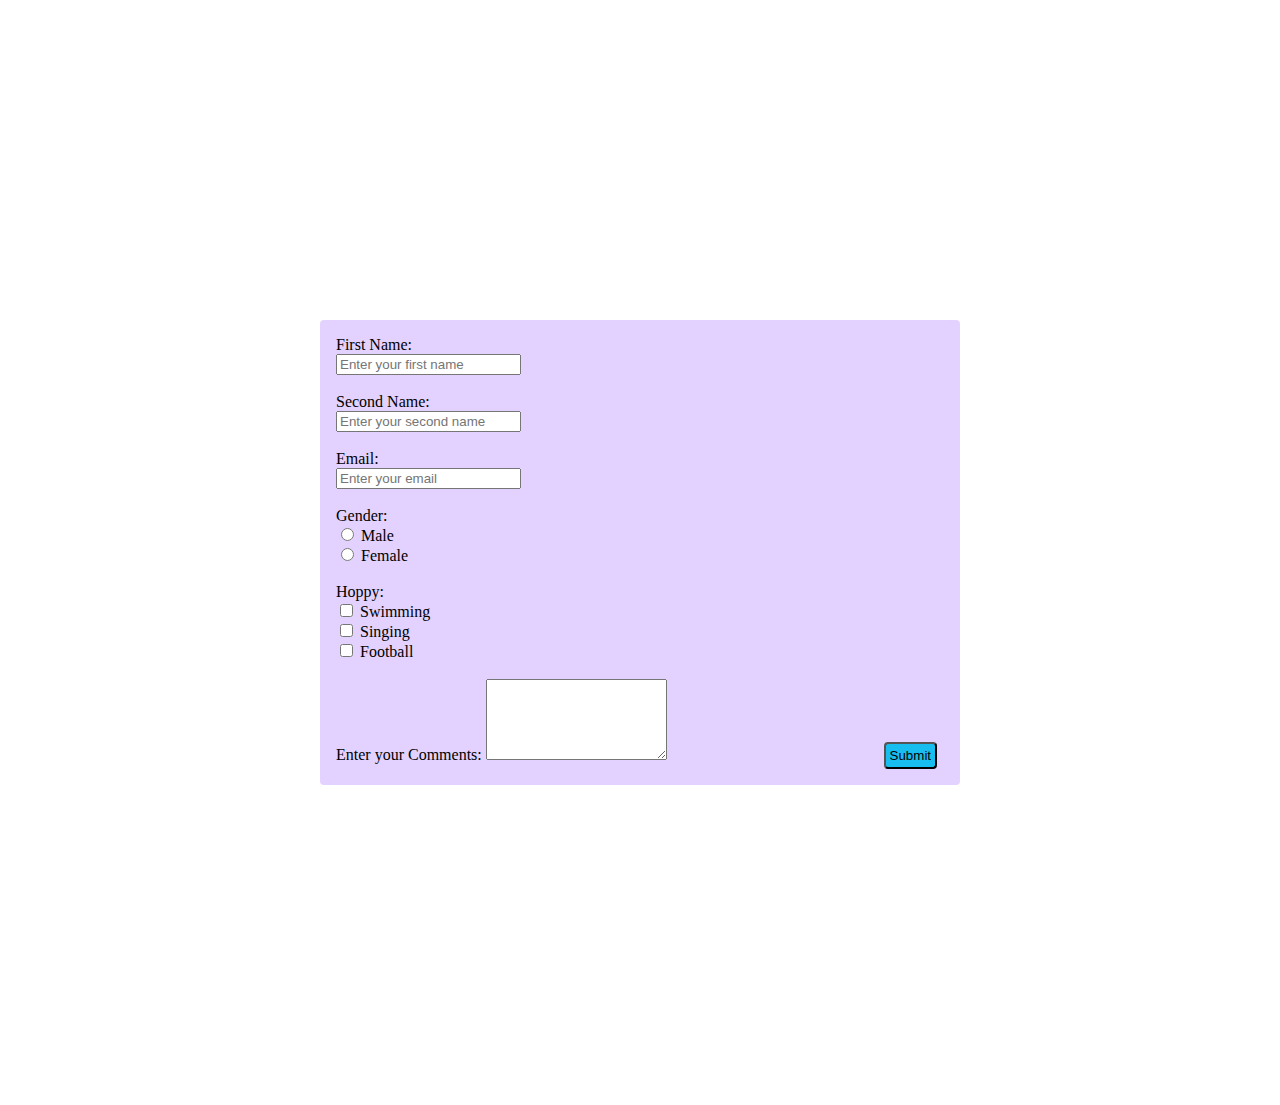
<file: forms/index.html>
<!DOCTYPE html>
<html lang="en">
<head>
    <meta charset="UTF-8">
    <meta name="viewport" content="width=device-width, initial-scale=1.0">
    <title>Forms</title>
    <link rel="stylesheet" href="style.css">
</head>
<body>
    <form action="" method="post">
        <label for="First Name">First Name:</label>
        <br>
        <input type="text" name="fname" id="fname" placeholder="Enter your first name" required>
        <br>
        <br>

        <label for="second name">Second Name:</label>
        <br>
        <input type="text" name="sname" id="sname" placeholder="Enter your second name">
        <br>
        <br>
        <label for="email">Email:</label>
        <br>
        <input type="email" name="email" id="email" placeholder="Enter your email" required>
        <br>
        <br>

        <label for="gender">Gender:</label>
        <br>
        <input type="radio" name="Gender" id="male">
        <label for="male">Male</label>
        <br>
        <input type="radio" name="Gender" id="female">
        <label for="female">Female</label>
        <br>
        <br>

        <label for="Hoppy">Hoppy:</label>
        <br>
        <input type="checkbox" name="Hoppy" value="Swimming">
        <label for="swimming">Swimming</label>
        <br>
        <input type="checkbox" name="Hoppy" value="Singing">
        <label for="singing">Singing</label>
        <br>
        <input type="checkbox" name="Hoppy" value="Football">
        <label for="football">Football</label>
        <br>
        <br>

        <label for="comments">Enter your Comments:</label>
        <textarea name="comments" id="comments" rows="5"></textarea>


        <button type="submit" onclick="alert(`You just submited your details.`)">Submit</button>
    </form>
    <script src="script.js"></script>
</body>
</html>
</file>
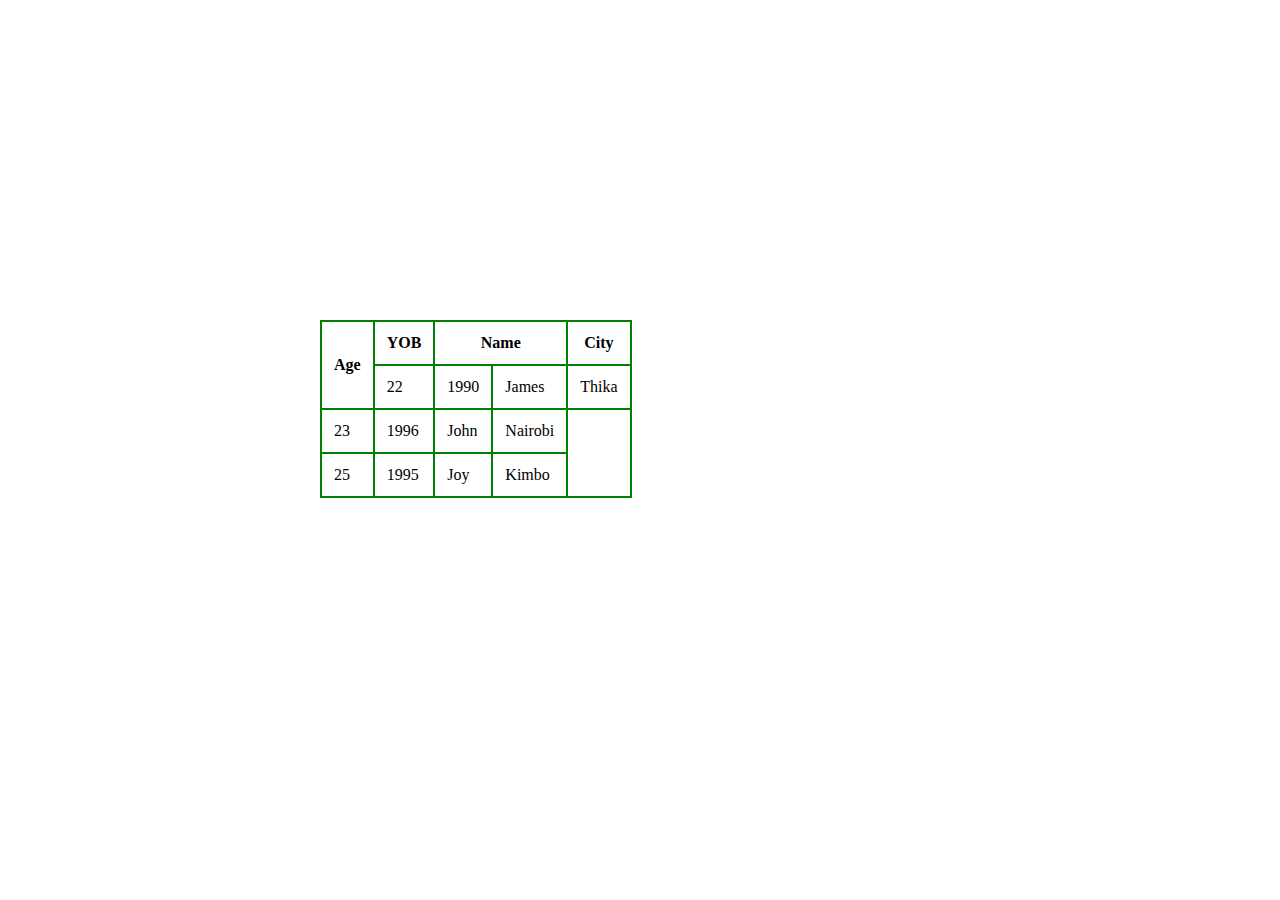
<file: tables/index.html>
<!DOCTYPE html>
<html lang="en">
<head>
    <meta charset="UTF-8">
    <meta name="viewport" content="width=device-width, initial-scale=1.0">
    <title>Document</title>
    <style>
        table, th, td{
            border: 2px solid green;
            border-collapse: collapse;
        }
        th, td{
            padding: 12px;
        }
        body{
            margin: 25%;
        }
    </style>
</head>
<body>
    <table>
        <tr>
            <th rowspan="2">Age</th>
            <th>YOB</th>
            <th colspan="2">Name</th>
            <th>City</th>
        </tr>
        <tr>
            <td>22</td>
            <td>1990</td>
            <td>James</td>
            <td>Thika</td>
        </tr>
        <tr>
            <td>23</td>
            <td>1996</td>
            <td>John</td>
            <td>Nairobi</td>
        </tr>
        <tr>
            <td>25</td>
            <td>1995</td>
            <td>Joy</td>
            <td>Kimbo</td>
        </tr>
    </table>
</body>
</html>
</file>
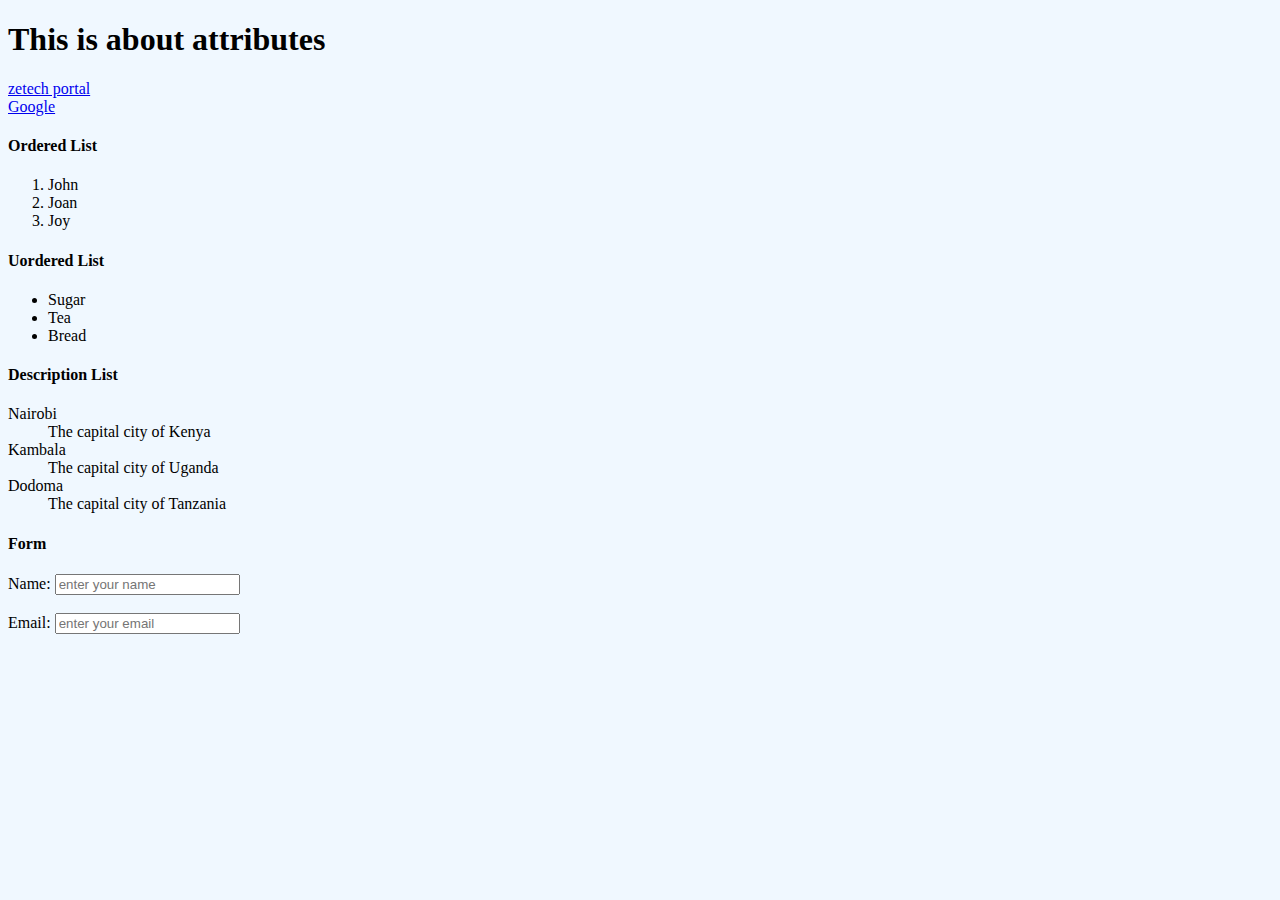
<file: Attribute.html>
<!DOCTYPE html>
<html lang="en">
<head>
    <meta charset="UTF-8">
    <meta name="viewport" content="width=device-width, initial-scale=1.0">
    <title>Document</title>
    <h1>This is about attributes</h1>
    <link rel="stylesheet" href="styles.css">
</head>
<body>
    <div class="container">
        <a href="https://elearning.zetech.ac.ke" class="links">zetech portal</a>
        <br>
        <a href="https://google.com" class="links">Google</a>
    </div>

    <h4>Ordered List</h4>
    <ol>
        <li>John</li>
        <li>Joan</li>
        <li>Joy</li>
    </ol>

    <h4>Uordered List</h4>
    <ul>
        <li>Sugar</li>
        <li>Tea</li>
        <li>Bread</li>
    </ul>

    <h4>Description List</h4>
    <dl>
        <dt>Nairobi</dt>
        <dd>The capital city of Kenya</dd>
        <dt>Kambala</dt>
        <dd>The capital city of Uganda</dd>
        <dt>Dodoma</dt>
        <dd>The capital city of Tanzania</dd>
    </dl>

    <h4>Form</h4>
    <form action="">
        <label for="name">Name: </label>
        <input type="text" name="name" id="name" placeholder="enter your name">
        <br>
        <br>
        <label for="email">Email: </label>
        <input type="email" name="email" id="email" placeholder="enter your email">
    </form>
</body>
</html>
</file>
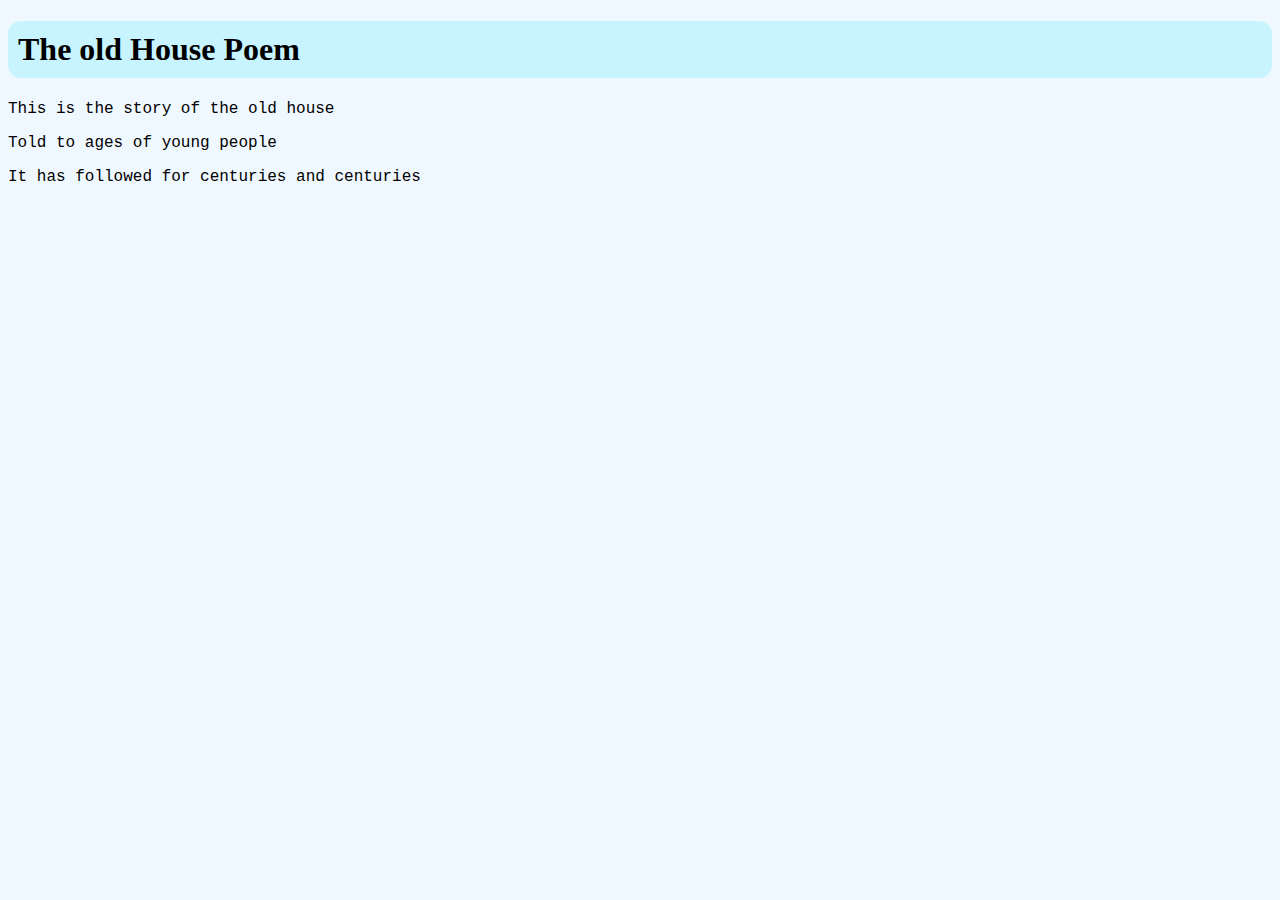
<file: second.html>
<!DOCTYPE html>
<html lang="en">
<head>
    <meta charset="UTF-8">
    <meta name="viewport" content="width=device-width, initial-scale=1.0">
    <title>Document</title>
    <link rel="icon" type="image/x-icon" style="width: 50px;" href="images/pexels-chevanon-1108099.jpg">
    <h1 class="heading">The old House Poem</h1>
    <link rel="stylesheet" href="styles.css">
    <!-- This is favicon -->
    <link rel="icon" type="image/x-icon" href="images/pexels-chevanon-1108099.jpg">
</head>
<body>
    <!-- This is the first paragraph -->
    <p>This is the story of the old house</p>
    <p>Told to ages of young people</p>
    <p>It has followed for centuries and centuries</p>
</body>
</html>
</file>
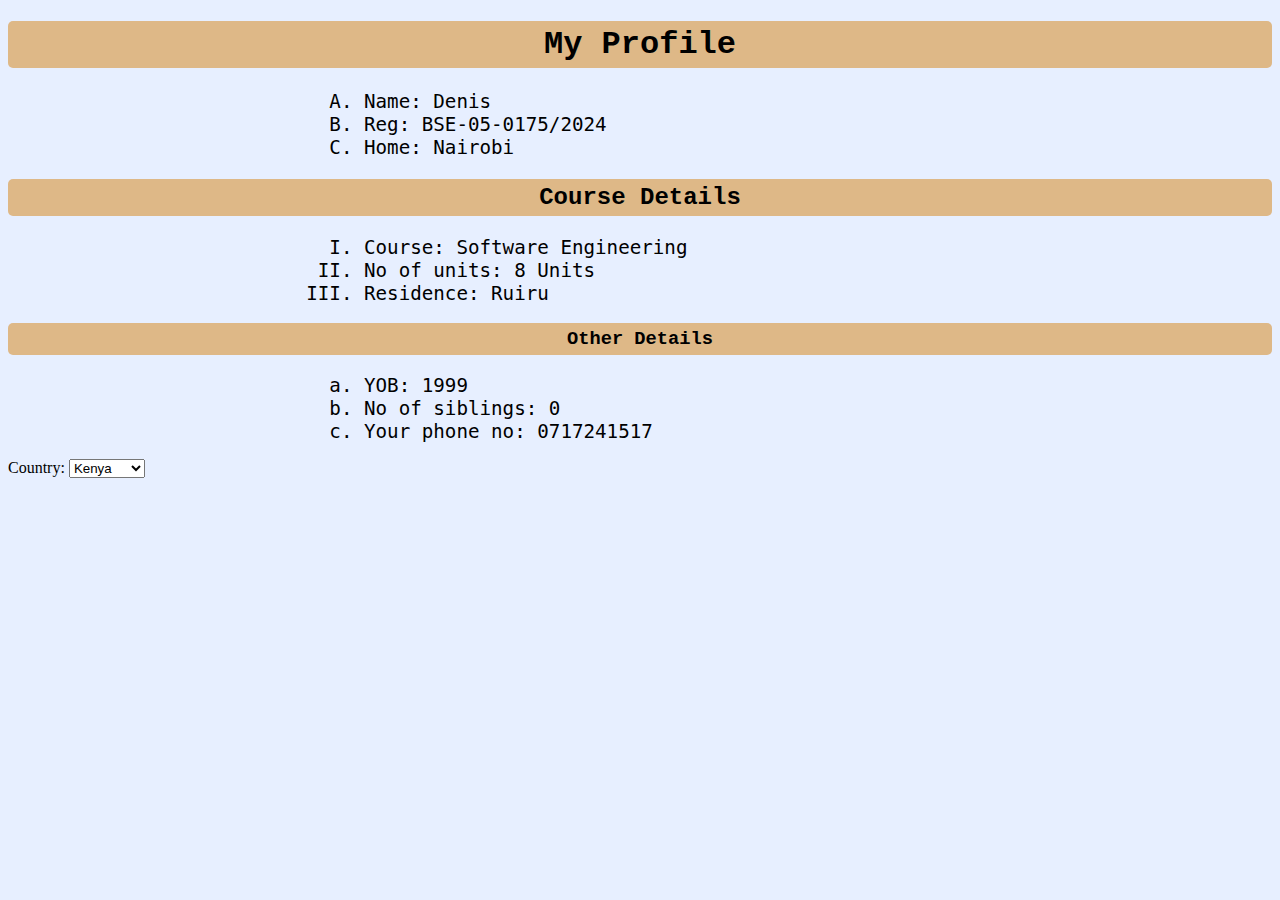
<file: profile/profile.html>
<!DOCTYPE html>
<html lang="en">
<head>
    <meta charset="UTF-8">
    <meta name="viewport" content="width=device-width, initial-scale=1.0">
    <title>Document</title>
    <link rel="stylesheet" href="style.css">
</head>
<body>
    <h1>My Profile</h1>
    <ol type="A">
        <li>Name: Denis</li>
        <li>Reg: BSE-05-0175/2024</li>
        <li>Home: Nairobi</li>
    </ol>

    <h2>Course Details</h2>
    <ol type="I">
        <li>Course: Software Engineering</li>
        <li>No of units: 8 Units</li>
        <li>Residence: Ruiru</li>
    </ol>

    <h3>Other Details</h3>

    <ol type="a">
        <li>YOB: 1999</li>
        <li>No of siblings: 0</li>
        <li>Your phone no: 0717241517</li>
    </ol>

    <label for="country">Country:</label>
    <select name="country" id="country">
        <option value="Kenya">Kenya</option>
        <option value="Uganda">Uganda</option>
        <option value="Tanzania">Tanzania</option>
    </select>

</body>
</html>
</file>
<file: forms/style.css>
body{
    margin: 25%;
}
form{
    background-color: rgb(227, 210, 255);
    padding: 1em;
    border-radius: 4px;
}
button{
    background-color: rgb(24, 189, 240);
    padding: 4px;
    border-radius: 4px;
    margin-left: 35%;
}
</file>
<file: styles.css>
.heading{
    background-color: rgb(199, 244, 255);
    padding: 10px;
    border-radius: 13px;
}

body{
    background-color: aliceblue;    
}

p{
    font-size: medium;
    font-family: 'Courier New', Courier, monospace;
}
</file>
<file: profile/style.css>
body{
    background-color: rgb(231, 239, 255);
}

h1, h2, h3{
    font-family: 'Courier New', Courier, monospace;
    display: flex;
    justify-content: center;
    background-color: burlywood;
    padding: 5px;
    border-radius: 5px;
}

ol{
    margin-left: 25%;
}

li{
    font-family:monospace;
    font-size: 1.2rem;
}
</file>
